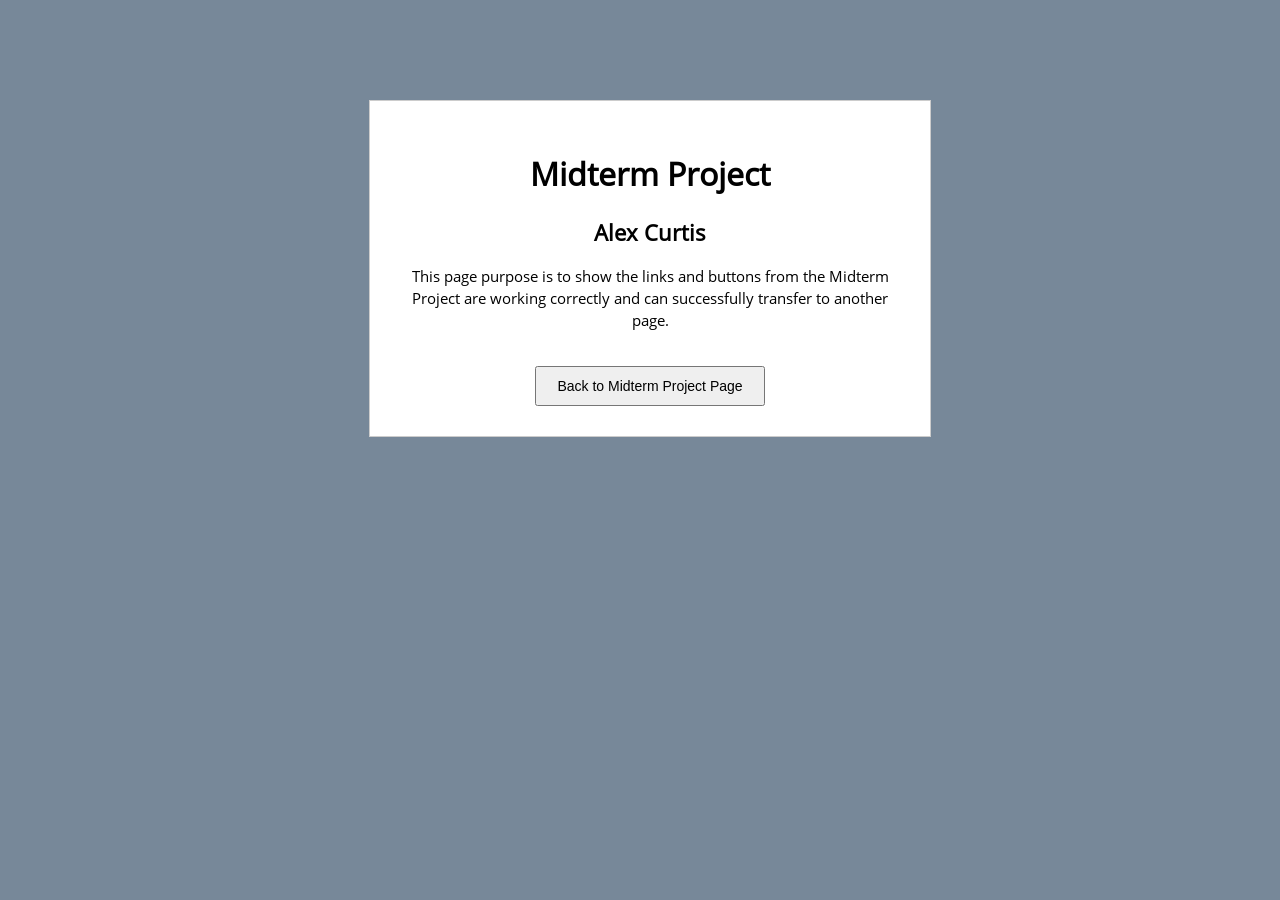
<file: link.html>
<html>
	<head>
		<title>Alex Curtis - Midterm Project</title>
		<link rel="shortcut icon" href="images/favicon.ico">
		<link rel="stylesheet" href="css/styles.css">
		<link rel="stylesheet" href="css/fonts.css">

		<meta name="description" content="Alex Curtis Midterm Project Link Page">

		<meta name="keywords" content="html, css, web development, neiu, Alex Curtis">
	</head>

	<body class="linkPage">

		<div class="linkBox">

			<h1>Midterm Project</h1>

			<h2>Alex Curtis</h2>

			<p>
				This page purpose is to show the links and buttons
				from the Midterm Project are working correctly and can 
				successfully transfer to another page.
			</p>

			<a href="index.html">
				<button type="button">Back to Midterm Project Page</button>
			</a>

		</div>

	</body>
</html>
</file>
<file: css/styles.css>
/* Perventing worping when minmize  */
body{
	margin: 0;
	min-width: 1300px;
}
.pageWidth{
	width: 1200px;
	margin: 0 auto;
	position: relative;

}



/* Very top bar */
.topBar{
	height: 45px;
	background-color: black;
	color: white;
    font-family: OpenSansRegular;
}

.topLeft{
	float: left;
	margin: 8px 0 0 0px;
	font-size: 25px;
	letter-spacing: 2px;
}

.topRight{
	float: right;
	margin: 17px 0px 0 0;
	font-size: 12px;
	letter-spacing: 2px;
}

/* Gray bar below top bar */

.grayBar{
	height: 55px;
	background-color: rgb(218, 217, 217);
}

.programmingLab{
	float: left;
	margin: 2px 0 0 0px;
	font-size: 34px;
	color: green;
	font-family: OpenSansRegular;
}

.programmingLab sup{
	font-size: 14px;
}

.mylab{
	float: right;
	margin: 15px 0px 0 0;
	font-family: OpenSansBold;
}

.mylab img{
	float: left;
	width: 20px;
	margin-right: 8px;
}

.mylab p{
	float: left;
	margin: 3px 0 0 0;
	font-size: 13px;
	color: rgb(17, 17, 17);
}



/* Main guy/laptop section */

.main{
	height: 550px;
	background-image: url("../images/guy.jpg");
	background-size: 1540px auto;
	background-color: black;
	background-position: center 60%;
	background-repeat: no-repeat;
	position: relative;
	font-family: OpenSansRegular;
	color: white;
}

.mainContent{
	height: 100%;
}

/* ALL LEFT SIDE of main section BELOW */

.mainLeft{
	position: relative;
	width: 70%;
	height: 100%;
}

/* Breakthrough div */

.break{
	position: absolute;
	top: -10px;
	left: 0px;
}

.breakImg{
	width: 540px;
}

.break p{
	margin: -141px 0 0 0;
	font-size: 26.5px;
}

/* Chart div */

.chart{
	position: absolute;
	top: 235px;
	left: 0px;
	width: 500px;
}

.chart img{
	float: left;
	width: 38px;
	margin: 10px 20px 0 0;
}

.chart p{
	margin: 0 0 0 48px;
	padding-left: 11px;
	border-left: 1px solid white;
	font-size: 14.5px;
	line-height: 21px;
	width: 480px;
	word-spacing: 2px;
	font-family: OpenSansSemibold;
}

.chart span{
	color: lightgreen;
	font-family: OpenSansBold;
}

/* admin div */

.adminBox{
	position: absolute;
	left: 0px;
	bottom: 28px;
	width: 170px;
	height: 140px;
	background-color: rgb(18, 78, 46);
	padding: 15px;
}

/* Student div */

.studentBox{
	position: absolute;
	left: 220px;
	bottom: 28px;
	width: 170px;
	height: 140px;
	background-color: rgb(31, 138, 83);
	padding: 15px;
}
/* admin  & student words styles  */
.adminBox h3,
.studentBox h3{
	margin: 0 0 8px 0;
	font-size: 17.5px;
	
}

.adminBox p,
.studentBox p{
	margin: 8px 0;
	font-size: 13.5px;
}

/* ALL RIGHT SIDE of main section BELOW */

.mainRight{
	position: absolute;
	top: 0;
	right:0px;
	width: 308px;
	height: 100%;
	background-color: rgba(0, 0, 0, .56);
	color: white;
	padding: 25px;
	box-sizing: border-box;
	font-family: OpenSansSemibold;
}

.sign input{
	width: 100%;
	height: 40px;
	margin-bottom: 12px;
	padding-left: 10px;
	font-size: 14px;
	box-sizing: border-box;
	font-family: OpenSansBold;

}

/* FONT style in main Right*/

.sign h2, 
.register h2{
	margin: 0 0 5px 0;
	font-size: 22px;
}

.sign p,
.register p{
	margin: 0 0 15px 0;
	font-size: 13px;
	line-height: 20px;
	word-spacing: 1px;
}


/* Buttons */

.signButton,
.registerButton{
	width: 100%;
	height: 46px;
	background-color: rgb(31, 138, 83);
	color: white;
	border: none;
	font-size: 14px;
	font-family: OpenSansBold;
	margin-bottom: 12px;
	/* need to fix my text and images placement */
	text-align: left;
	padding-left: 70px;
}

.signButton img,
.registerButton img{
	width: 30px;
	vertical-align: middle;
	margin-right: 12px;
}

/* Register extra */

.register{
	margin-top: 16px;
}



/* ALL OF MID SECTION WITH left right portions BELOW*/


.mid{
	background-color: white;
	position: relative;
	font-family: OpenSansRegular;
	color: darkslategray;
	padding-bottom: 5px;
}

/* mid left div */
.midLeft{
	float: left;
	width: 48%;
	padding: 35px 0 0 0px;
	box-sizing: border-box;
}
.midLeft h2{
	margin: 0 0 18px 0;
	font-size: 35px;
	line-height: 38px;
	color: darkslategray
}

.midLeft p{
	font-size: 15px;
	line-height: 25px;
	font-family: OpenSansSemibold;
}

.midLeft span{
	color: rgb(21, 142, 218);
	font-family: OpenSansBold;
}

/* mid right div */
.midRight{
	float: right;
	width: 48%;
	padding: 35px 0px 0 0;
	box-sizing: border-box;
}

.midRight img{
	width: 100%;
}

.midRight p{
	font-size: 13px;
	line-height: 17px;
	word-spacing: 1px;
}

.midRight a{
	color: rgb(21, 142, 218);
	text-decoration: none;
}


/* My attempt at the box and arrow */
.external{
	border: 1px solid rgb(21, 142, 218);
	font-size: 7px;
	position: relative;
	left: 2px;
	bottom:3px;

}

/* I have float right and left in mid. keeping float from mixing with footer */
.clear{
	clear: both;
}


/*ALL OF FOOTER SECTION with top and bottom poritons BELOW*/

footer{
	background-color: rgb(28, 44, 44);
	color: white;
	font-family: OpenSansRegular;
	padding: 35px 0px 35px 0px;
}

.footerTop{
	height: 180px;
}

.footerColumn{
	float: left;
	width: 20%;
}
.space{
	margin-top: 20px;
}

.footerColumn h3{
	margin: 0 0 8px 0;
	font-size: 14px;
	color: darkgray;
}

.footerColumn p{
	margin: 5px 0;
	font-size: 11px;
}

.footerColumn a{
	color: white;
	text-decoration: none;
}

.footerBottom{
	border-top: 1px solid #666666;
	margin-top: 30px;
	padding-top: 5px;

	/* getting my border longer but keep text in place */
	margin-left: -25px;
	margin-right: -25px;
	padding-left: 25px;
	padding-right: 25px;
}

.footerBottom p{
	margin: 0;
	font-size: 10px;
	color: #aaaaaa;
}

.footerBottom span{
	color: white
}

.footerBottom a{
	color: white;
	text-decoration: none;
}

.external2{
	border: 1px solid white;
	font-size: 7px;
	position: relative;
	left: 2px;
	bottom:3px;
	margin-right: 4px;

}


/* TOP BOTTOM  */
#scrollBtn{
	height: 46px;
	width: 46px;
	font-weight: 800;
	line-height: 46px;
	text-align: center;
	font-size: 13px;
	background: rgb(100, 177, 100);
	border-radius: 31px;
	position: fixed;
	right: 55px;
	bottom: 20px;
	z-index: 100;
	font-family: OpenSansRegular;
}

#scrollBtn a{
	color: white;
	text-decoration: none;
}




/* LINK.HTML STYLES */

.linkPage{
	background-color: lightslategray;
	font-family: OpenSansRegular;
	text-align: center;
}

.linkBox{
	width: 500px;
	margin: 100px auto;
	padding: 30px;
	background-color: white;
	border: 1px solid #cccccc;
}

.linkBox h1{
	font-size: 32px;
}

.linkBox h2{
	font-size: 22px;
}

.linkBox p{
	font-size: 15px;
	line-height: 22px;
}

.linkBox button{
	margin-top: 20px;
	padding: 10px 20px;
	font-size: 14px;
}
</file>
<file: css/fonts.css>
@font-face{
	font-family: OpenSansRegular;
	src: url('../fonts/OpenSans-Regular.ttf');
}


@font-face{
	font-family: OpenSansBold;
	src: url('../fonts/OpenSans-Bold.ttf');
}

@font-face{
	font-family: OpenSansSemibold;
	src: url('../fonts/OpenSans-Semibold.ttf');
}
</file>
